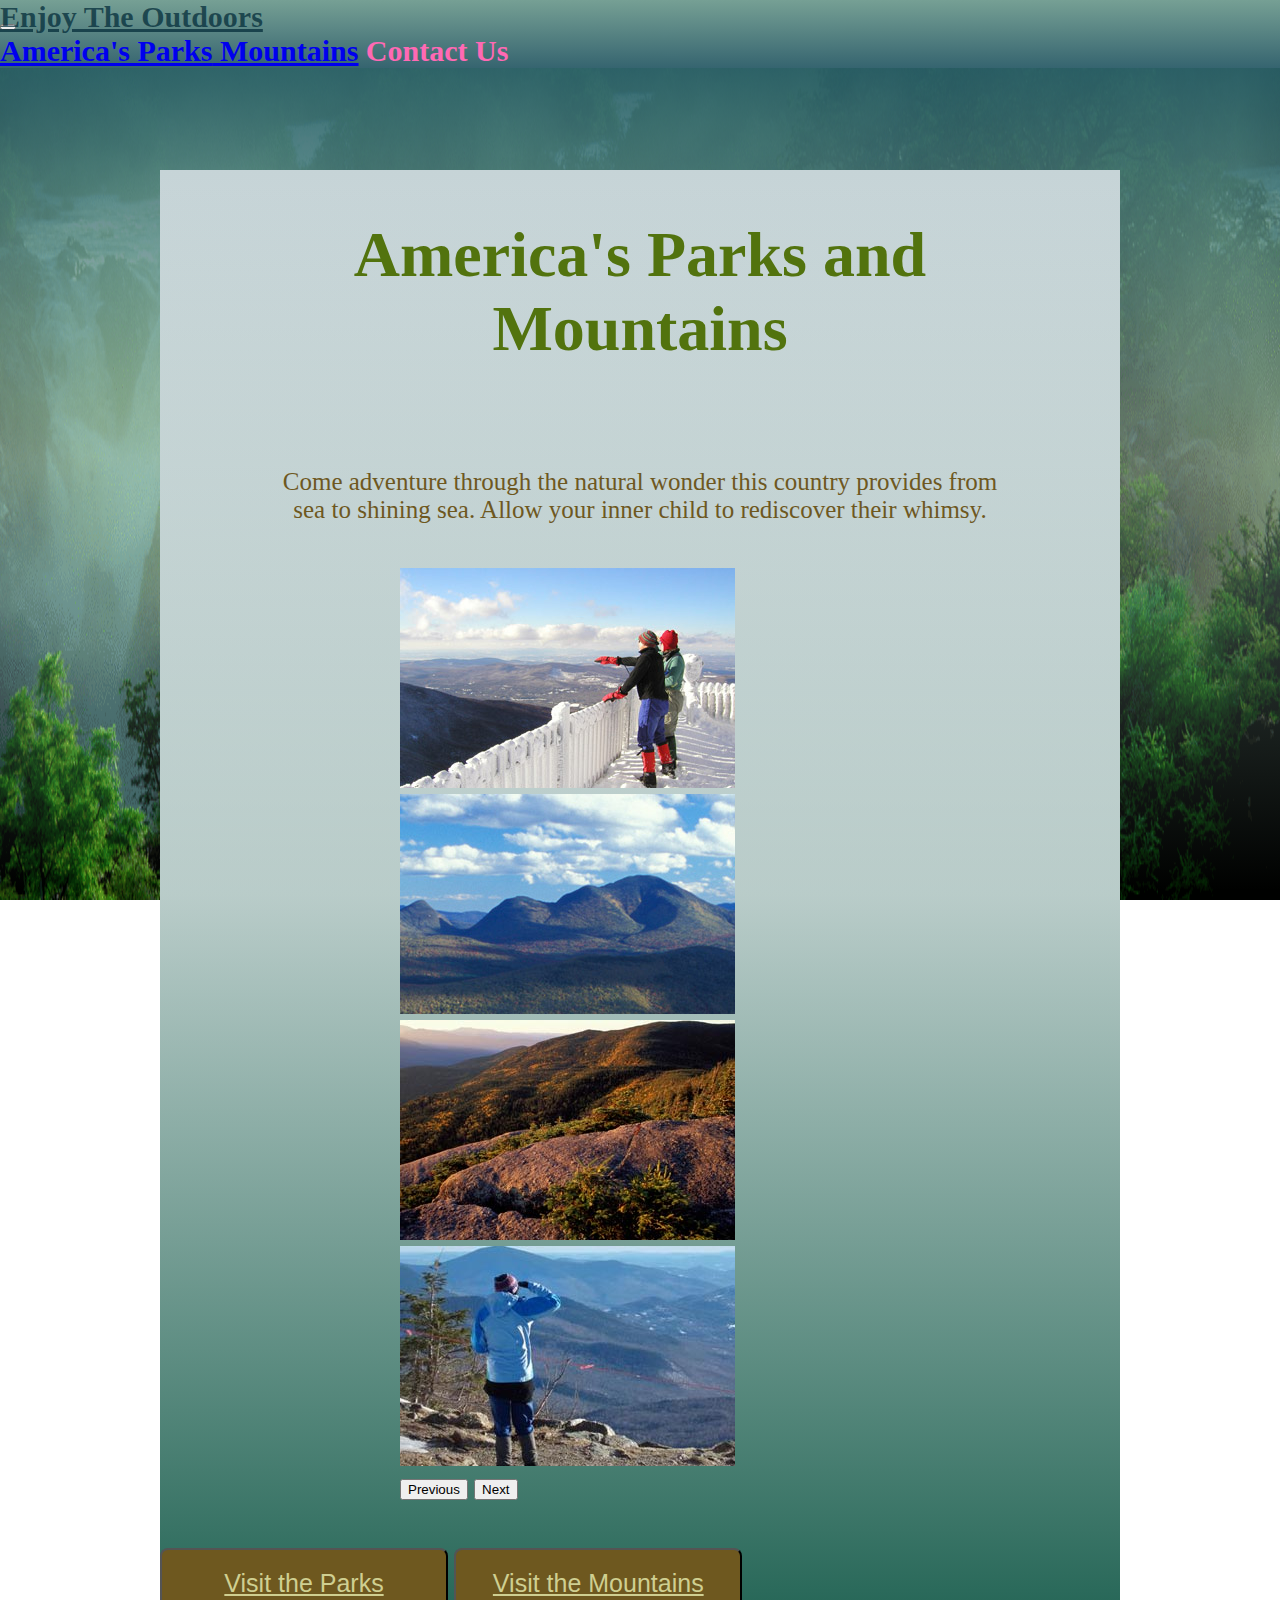
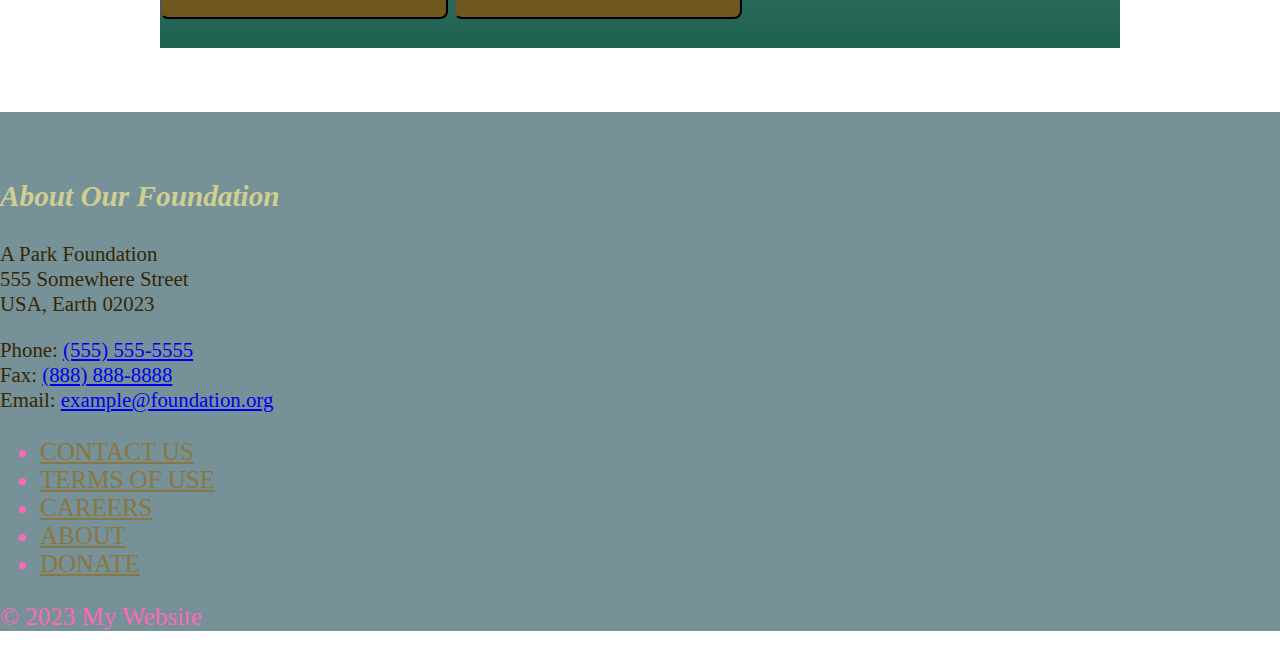
<file: index.html>
<!DOCTYPE html>
<html lang="en">

<head>
    <link href="https://cdn.jsdelivr.net/npm/bootstrap@5.3.0-alpha3/dist/css/bootstrap.min.css" rel="stylesheet"
        integrity="sha384-KK94CHFLLe+nY2dmCWGMq91rCGa5gtU4mk92HdvYe+M/SXH301p5ILy+dN9+nJOZ" crossorigin="anonymous">

    <meta charset="UTF-8">
    <meta name="viewport" content="width=device-width, initial-scale=1.0">
    <title>National Parks and Their Mountains - Enjoy the Outdoors</title>
        <!-- Add your external CSS links here.-->
        <link href="https://cdn.jsdelivr.net/npm/bootstrap@5.2.3/dist/css/bootstrap.min.css" rel="stylesheet"
        integrity="sha384-rbsA2VBKQhggwzxH7pPCaAqO46MgnOM80zW1RWuH61DGLwZJEdK2Kadq2F9CUG65" crossorigin="anonymous">
        <link rel="stylesheet" href="css/style.css">

    <style>
        body {
        background: linear-gradient(to top, rgba(242, 242, 242, 0) 1%, rgba(139.93, 171.94, 164.26, 0.48) 49%, #1e5661 100%),
        url(images/forestBG.gif) no-repeat;
        background-attachment: fixed; background-size: 100% 100%;
        font-size: 25px;
        font-family: Roboto;
        }
        main{
            min-height: 50vh;
          }
        footer{
        background-color: #224e579e;
        bottom: 0%;
        width: 100%;
        left: 0%;
        }
    </style>
</head>

<body>
    <header>
        <nav id="navigation" class="navbar navbar-expand-lg p-3 border-bottom border-dark" style="background: linear-gradient(180deg, #88af9fd3 0%, #285868 120%); font-weight: 700; font-size: 30px;">
            <div class="container-fluid">
              <a class="navbar-brand" href="index.html" style="position: absolute; color: #012a38b8; font-size: 30px;">Enjoy The Outdoors</a>
              <button class="navbar-toggler" type="button" data-bs-toggle="collapse" data-bs-target="#navbarNavAltMarkup" aria-controls="navbarNavAltMarkup" aria-expanded="false" aria-label="Toggle navigation">
                <span class="navbar-toggler-icon"></span>
              </button>
              <div class="navbar-collapse collapse justify-content-center p-2 mx-auto" id="navbarNavAltMarkup">
                <div class="navbar-nav">
                  <a class="nav-link" href="nationalpark.html"><u>America's Parks</u> </a> 
                  <a class="nav-link" href="mountains.html"><u>Mountains</u></a>
                  <a class="nav-link disabled">Contact Us</a>
                </div>
              </div>
            </div>
          </nav>
    </header>
    <main>

        <section style="margin-top: 8%; margin-bottom: 5%;">
            <div class="card d-flex p-4" style="width: 75%; background-image: linear-gradient(#c6d4d7, #FFFFFF); margin: auto;">
                <div class="card-body d-flex justify-content-center" style="width: 100%; background: linear-gradient(180deg, rgba(242, 242, 242, 0) 1%, rgba(139.93, 171.94, 164.26, 0.48) 49%, #1E6151 100%)">
                    
                    <div class="d-flex flex-column justify-content-center">
                        <!-- Title -->
                        <h2 style="padding: 5%; color: #52730E; font-size: 64px; text-align: center;">America's Parks and Mountains</h2>
                        <!-- Flavor text -->
                        <p style="width: 75%; text-align: center; color: #6E581F; margin-inline: auto; padding-bottom: 2%;">
                            Come adventure through the natural wonder this country provides from sea to shining sea.
                            Allow your inner child to rediscover their whimsy.
                        </p>

                        <!-- carousel -->
                        <div id="carouselScenePictures" class="carousel slide carousel-fade" style="width: 50%; margin: auto;">
                            <div class="carousel-inner" style="border-radius: 10%;">
                              <div class="carousel-item active">
                                <div class="card text-bg-dark" style="border: none;">
                                    <img src="images\Cannon-StoryImg_2.jpg" class="card-img-top d-block w-100" alt="...">
                                    <div class="card-img-overlay">
                                    </div>
                                </div>
                              </div>
                              <div class="carousel-item">
                                <div class="card text-bg-dark" style="border: none;">
                                    <img src="images\Carrigain-StoryImage_2.jpg" class="card-img-top d-block w-100" alt="...">
                                    <div class="card-img-overlay">
                                    </div>
                                </div>
                              </div>
                              <div class="carousel-item">
                                <div class="card text-bg-dark" style="border: none;">
                                    <img src="images/NKinsman-StoryImg_2.jpg" class="card-img-top d-block w-100" alt="...">
                                    <div class="card-img-overlay">
                                    </div>
                                </div>
                              </div>
                              <div class="carousel-item">
                                <div class="card text-bg-dark" style="border: none;">
                                    <img src="images\WildcatD-StoryImg.jpg" class="card-img-top d-block w-100" alt="...">
                                    <div class="card-img-overlay">
                                    </div>
                                </div>
                              </div>
                            </div>
                            <button class="carousel-control-prev" type="button" data-bs-target="#carouselScenePictures" data-bs-slide="prev">
                              <span class="carousel-control-prev-icon" aria-hidden="true"></span>
                              <span class="visually-hidden">Previous</span>
                            </button>
                            <button class="carousel-control-next" type="button" data-bs-target="#carouselScenePictures" data-bs-slide="next">
                              <span class="carousel-control-next-icon" aria-hidden="true"></span>
                              <span class="visually-hidden">Next</span>
                            </button>
                          </div>

                        <!-- buttons -->
                        <div class="btn-group gap-3" style="width: 100%; margin-top: 5%; justify-content: center; padding-bottom: 3%;">
                            <button style="width: 30%; padding: 2%; background: #6E581F; border-radius: 8px; font-size: 25px;">
                                <a href="nationalpark.html" style=" color: #CFCF91;">Visit the Parks</a>
                            </button>
                            <button style="width: 30%; padding: 2%; background: #6E581F; border-radius: 8px; font-size: 25px;">
                                <a href="mountains.html" style=" color: #CFCF91;">Visit the Mountains</a>                                
                            </button>
                        </div>
                    </div>
                </div>
            </div>
        </section>

        <section>
            
        </section>


    </main>
    <footer>
        <div class="row justify-content-center align-items-center" style="padding-top: 3%;">
          <div class="col-3">
              <h3 class="py-2" style="color: #CFCF91;"><em>About Our Foundation</em></h3>
              <small style="color: #362703;">
                  <p>
                  A Park Foundation
                  <br>
                  555 Somewhere Street
                  <br>
                  USA, Earth 02023
                  </p>
                  
                  <p>
                  Phone: <a href="tel:(555) 555-5555">(555) 555-5555</a> 
                  <br>
                  Fax: <a href="tel:(888) 888-8888">(888) 888-8888</a>    
                  <br>                             
                  Email: <a href="mailto:example@foundation.org">example@foundation.org</a>
                  </p>
              </small>
          </div>
    
          <div class="col-3 text-center">
              <small">
                  <ul class="nav flex-column">
                      <li class="nav-item mb-2"><a href="#" style="color: #8A763F;" class="nav-link p-0">CONTACT US</a></li>
                      <li class="nav-item mb-2"><a href="#" style="color: #8A763F;" class="nav-link p-0">TERMS OF USE</a></li>
                      <li class="nav-item mb-2"><a href="#" style="color: #8A763F;" class="nav-link p-0">CAREERS</a></li>
                      <li class="nav-item mb-2"><a href="#" style="color: #8A763F;" class="nav-link p-0">ABOUT</a></li>
                      <li class="nav-item mb-2"><a href="#" style="color: #8A763F;" class="nav-link p-0">DONATE</a></li>
                  </ul>
              </small>
          </div>
          
        <div class="d-flex flex-column flex-sm-row justify-content-end px-4 my-4">
          <p class="text-muted">&copy; 2023 My Website</p>
        </div>
          
      </footer>

    <script src="scripts/locationData.js"></script>
    <script src="scripts/parkTypeData.js"></script>
    <script src="scripts/nationalParkData.js"></script>
    <script src="scripts/mountainData.js"></script>
    <script src="scripts/mountains.js"></script>
    <script src="scripts/index.js"></script>
    <script src="https://cdn.jsdelivr.net/npm/bootstrap@5.3.0-alpha3/dist/js/bootstrap.bundle.min.js"
        integrity="sha384-ENjdO4Dr2bkBIFxQpeoTz1HIcje39Wm4jDKdf19U8gI4ddQ3GYNS7NTKfAdVQSZe" crossorigin="anonymous">
    </script>

</body>

</html>
</file>
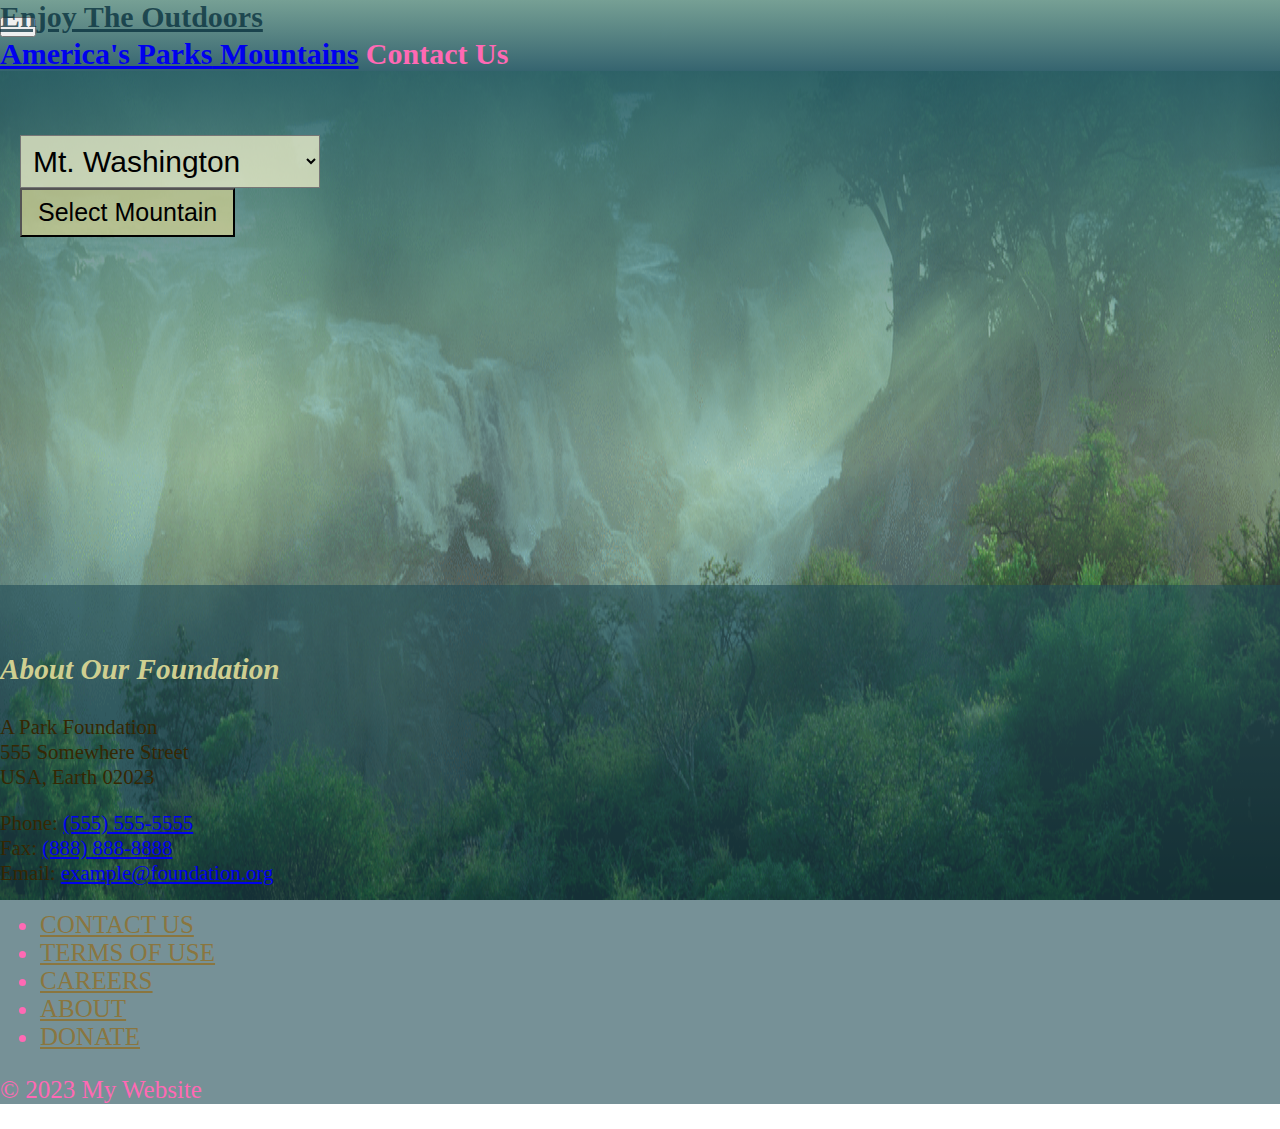
<file: mountains.html>
<!DOCTYPE html>
<html lang="en">

<head>
    <link href="https://cdn.jsdelivr.net/npm/bootstrap@5.3.0-alpha3/dist/css/bootstrap.min.css" rel="stylesheet"
        integrity="sha384-KK94CHFLLe+nY2dmCWGMq91rCGa5gtU4mk92HdvYe+M/SXH301p5ILy+dN9+nJOZ" crossorigin="anonymous">

    <meta charset="UTF-8">
    <meta name="viewport" content="width=device-width, initial-scale=1.0">
    <title>National Parks and Their Mountains - Enjoy the Outdoors</title>
        <!-- Add your external CSS links here.-->
        <link href="https://cdn.jsdelivr.net/npm/bootstrap@5.2.3/dist/css/bootstrap.min.css" rel="stylesheet"
        integrity="sha384-rbsA2VBKQhggwzxH7pPCaAqO46MgnOM80zW1RWuH61DGLwZJEdK2Kadq2F9CUG65" crossorigin="anonymous">
        <link rel="stylesheet" href="css/style.css">

        <style>
          body {
          background: linear-gradient(to top, rgba(242, 242, 242, 0) 1%, rgba(139.93, 171.94, 164.26, 0.48) 49%, #1e5661 100%),
          url(images/forestBG.gif) no-repeat;
          background-attachment: fixed; background-size: 100% 100%;
          font-size: 25px;
          font-family: Roboto;
          }
          main{
            min-height: 50vh;
          }
          footer{
          background-color: #224e579e;
          bottom: 0%;
          width: 100%;
          left: 0%;
          }
          h2{
            font-size: 50px;
          }
          h4 {
            font-size: 25px;
          }
          label {
            display: block;
            margin-bottom: 8px;
          }
          select {
            width: 200px;
            padding: 8px;
            font-size: 16px;
          }
          button {
            padding: 8px 16px;
            font-size: 16px;
            cursor: pointer;
          }
      </style>
  </head>
  
  <body>
      <header>
          <nav class="navbar navbar-expand-lg p-3 border-bottom border-dark" style="background: linear-gradient(180deg, #88af9fd3 0%, #285868 120%); font-weight: 700; font-size: 30px;">
              <div class="container-fluid">
                <a class="navbar-brand" href="index.html" style="position: absolute; color: #012a38b8; font-size: 30px;">Enjoy The Outdoors</a>
                <button class="navbar-toggler" type="button" data-bs-toggle="collapse" data-bs-target="#navbarNavAltMarkup" aria-controls="navbarNavAltMarkup" aria-expanded="false" aria-label="Toggle navigation">
                  <span class="navbar-toggler-icon"></span>
                </button>
                <div class="navbar-collapse collapse justify-content-center p-2 mx-auto" id="navbarNavAltMarkup">
                  <div class="navbar-nav">
                    <a class="nav-link" href="nationalpark.html"><u>America's Parks</u> </a> 
                    <a class="nav-link" href="mountains.html"><u>Mountains</u></a>
                    <a class="nav-link disabled">Contact Us</a>
                  </div>
                </div>
              </div>
            </nav>
      </header>

    <main>
      <div class="container-fluid d-flex justify-content-center" style="margin-top: 5%; width: 100%;">
        <div style="padding-inline: 20px;">
          <!-- dropdown menu for mountain selection -->
          <select id="mountains"style="font-size: 30px; background-color: #f1f1ccbe; min-width: 300px;"></select> 
        </div>
        <div style="padding-inline: 20px;">
        <!-- button for JS execution -->
        <button type="button" id="mountainButton" style="font-size: 25px; background-color: #cfcf91be;">Select Mountain</button>
        </div>
      </div>

      <!-- Output for park information -->
      <div class="container-fluid">
        <div style="margin-inline: auto; margin-bottom: 3%; padding-top: 2%;">
            <div class="d-flex justify-content-center align-items-center" id="mountainOutput"></div>
        </div>
      </div>

    </main>
  
    <footer>
      <div class="row justify-content-center align-items-center" style="padding-top: 3%;">
        <div class="col-3">
            <h3 class="py-2" style="color: #CFCF91;"><em>About Our Foundation</em></h3>
            <small style="color: #362703;">
                <p>
                A Park Foundation
                <br>
                555 Somewhere Street
                <br>
                USA, Earth 02023
                </p>
                
                <p>
                Phone: <a href="tel:(555) 555-5555">(555) 555-5555</a> 
                <br>
                Fax: <a href="tel:(888) 888-8888">(888) 888-8888</a>    
                <br>                             
                Email: <a href="mailto:example@foundation.org">example@foundation.org</a>
                </p>
            </small>
        </div>
  
        <div class="col-3 text-center">
            <small">
                <ul class="nav flex-column">
                    <li class="nav-item mb-2"><a href="#" style="color: #8A763F;" class="nav-link p-0">CONTACT US</a></li>
                    <li class="nav-item mb-2"><a href="#" style="color: #8A763F;" class="nav-link p-0">TERMS OF USE</a></li>
                    <li class="nav-item mb-2"><a href="#" style="color: #8A763F;" class="nav-link p-0">CAREERS</a></li>
                    <li class="nav-item mb-2"><a href="#" style="color: #8A763F;" class="nav-link p-0">ABOUT</a></li>
                    <li class="nav-item mb-2"><a href="#" style="color: #8A763F;" class="nav-link p-0">DONATE</a></li>
                </ul>
            </small>
        </div>
        
      <div class="d-flex flex-column flex-sm-row justify-content-end px-4 my-4">
        <p class="text-muted">&copy; 2023 My Website</p>
      </div>
        
    </footer>
      
    <script src="scripts/locationData.js"></script>
    <script src="scripts/parkTypeData.js"></script>
    <script src="scripts/nationalParkData.js"></script>
    <script src="scripts/mountainData.js"></script>
    <script src="scripts/mountains.js"></script>
    <script src="scripts/index.js"></script>
    <script src="https://cdn.jsdelivr.net/npm/bootstrap@5.3.0-alpha3/dist/js/bootstrap.bundle.min.js"
        integrity="sha384-ENjdO4Dr2bkBIFxQpeoTz1HIcje39Wm4jDKdf19U8gI4ddQ3GYNS7NTKfAdVQSZe" crossorigin="anonymous">
    </script>
  </body>

</html>
</file>
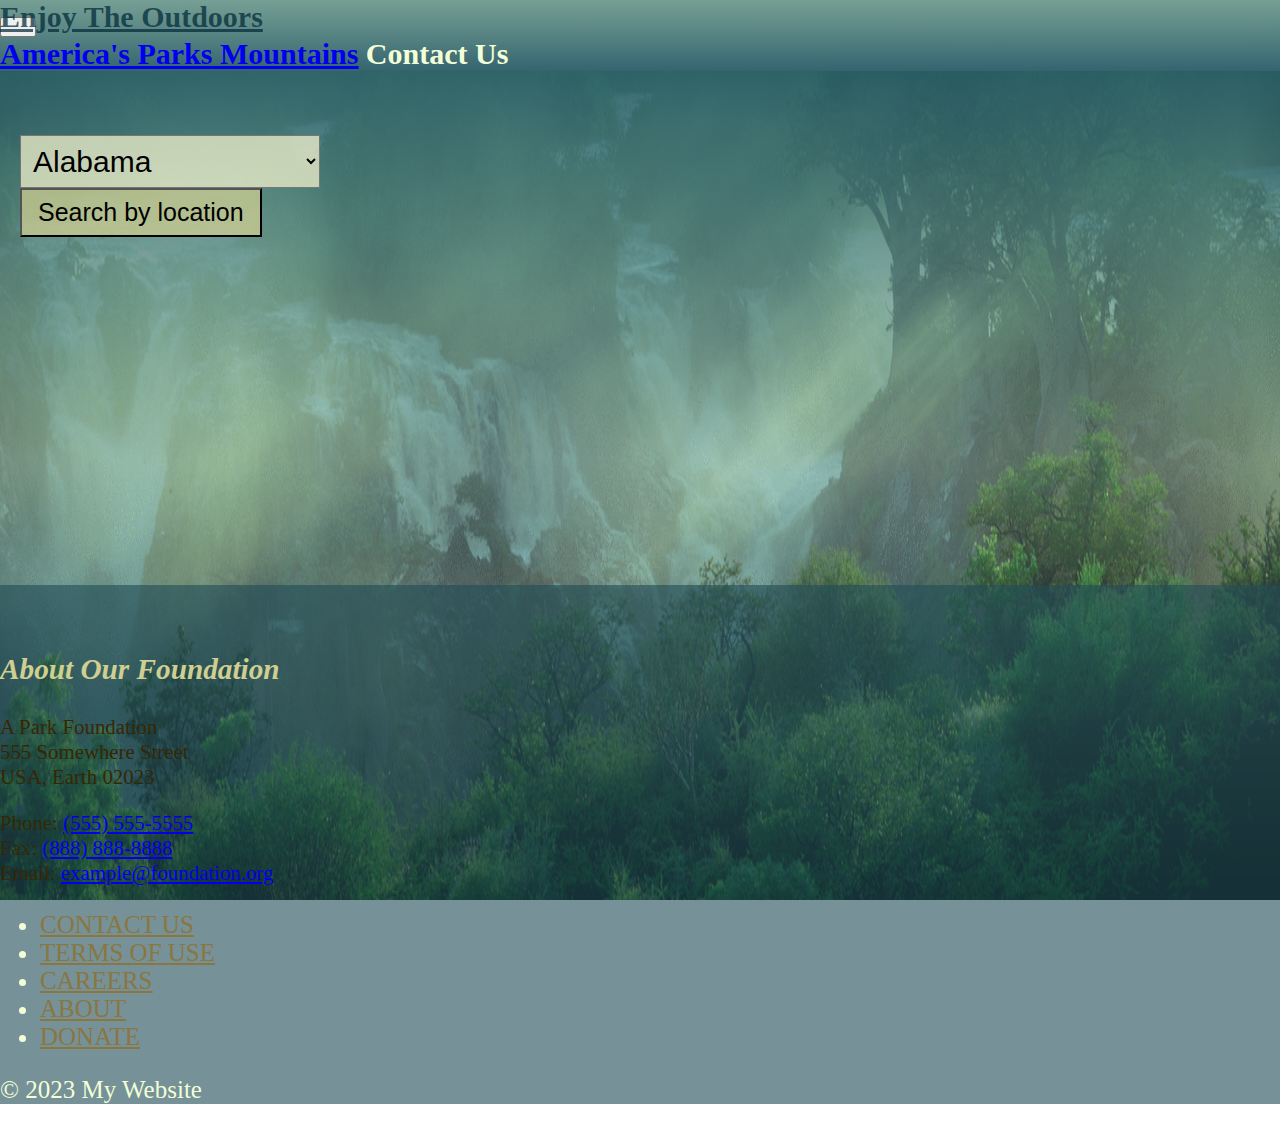
<file: nationalpark.html>
<!DOCTYPE html>
<html lang="en">

<head>
    <link href="https://cdn.jsdelivr.net/npm/bootstrap@5.3.0-alpha3/dist/css/bootstrap.min.css" rel="stylesheet"
        integrity="sha384-KK94CHFLLe+nY2dmCWGMq91rCGa5gtU4mk92HdvYe+M/SXH301p5ILy+dN9+nJOZ" crossorigin="anonymous">

    <meta charset="UTF-8">
    <meta name="viewport" content="width=device-width, initial-scale=1.0">
    <title>National Parks and Their Mountains - Enjoy the Outdoors</title>
        <!-- Add your external CSS links here.-->
        <link href="https://cdn.jsdelivr.net/npm/bootstrap@5.2.3/dist/css/bootstrap.min.css" rel="stylesheet"
        integrity="sha384-rbsA2VBKQhggwzxH7pPCaAqO46MgnOM80zW1RWuH61DGLwZJEdK2Kadq2F9CUG65" crossorigin="anonymous">
        <link rel="stylesheet" href="css/style.css">

        <style>
          body {
            background: linear-gradient(to top, rgba(242, 242, 242, 0) 1%, rgba(139.93, 171.94, 164.26, 0.48) 49%, #1e5661 100%),
            url(images/forestBG.gif) no-repeat;
            background-attachment: fixed; background-size: 100% 100%;
            font-size: 35px;
            font-family: Roboto;
            color: #f2ffd7;
          }
          main{
            min-height: 50vh;
          }
          footer{
          background-color: #224e579e;
          bottom: 0%;
          width: 100%;
          left: 0%;
          }
          label {
            display: block;
            margin-bottom: 8px;
          }
          select {
            width: 200px;
            padding: 8px;
            font-size: 16px;
          }
          button {
            padding: 8px 16px;
            font-size: 16px;
            cursor: pointer;
          }
          #parkTypeButton {
            display: none;
          }
          #parkType {
            display: none;
          }
          .card {
            background-color: #CFCF91;
            color: #362703;
          }
    </style>
</head>

<body>
    <header>
        <nav class="navbar navbar-expand-lg p-3 border-bottom border-dark" style="background: linear-gradient(180deg, #88af9fd3 0%, #285868 120%); font-weight: 700; font-size: 30px;">
            <div class="container-fluid">
              <a class="navbar-brand" href="index.html" style="position: absolute; color: #012a38b8; font-size: 30px;">Enjoy The Outdoors</a>
              <button class="navbar-toggler" type="button" data-bs-toggle="collapse" data-bs-target="#navbarNavAltMarkup" aria-controls="navbarNavAltMarkup" aria-expanded="false" aria-label="Toggle navigation">
                <span class="navbar-toggler-icon"></span>
              </button>
              <div class="navbar-collapse collapse justify-content-center p-2 mx-auto" id="navbarNavAltMarkup">
                <div class="navbar-nav">
                  <a class="nav-link" href="nationalpark.html"><u>America's Parks</u> </a> 
                  <a class="nav-link" href="mountains.html"><u>Mountains</u></a>
                  <a class="nav-link disabled">Contact Us</a>
                </div>
              </div>
            </div>
          </nav>
    </header>

    <main> 
        <div class="container-fluid d-flex justify-content-center" style="margin-top: 5%; width: 100%;">
          <div style="padding-inline: 20px;">
            <!-- dropdown menu for state selection -->
            <select id="states" style="font-size: 30px; background-color: #f1f1ccbe; min-width: 300px;"></select>
                
            <!-- dropdown menu for sorting by type of park -->
            <select id="parkType" style="font-size: 30px; background-color: #f1f1ccbe; min-width: 300px;"></select>
          </div>
          <div style="padding-inline: 20px;">
            <!-- button for JS execution -->
            <button type="button" id="LocationButton" style="font-size: 25px; background-color: #cfcf91be;" onclick="displayLocationInfo()">Search by location</button>
            <button type="button" id="parkTypeButton" style="font-size: 25px; background-color: #cfcf91be;">Search by Type</button>
          </div>
        </div>

        <!-- Output for park information -->
        <div class="container-fluid">
          <div class="row row-cols-auto" style="margin-inline: auto; margin-bottom: 3%; padding-top: 2%;">
            <div class="col">
              <div class="d-flex flex-wrap justify-content-end align-items-center" id="myParks"></div>
            </div>
          </div>
        </div>
    </main>
  
    <footer>
    <div class="row justify-content-center align-items-center" style="padding-top: 3%; font-size: 25px;">
      <div class="col-3">
          <h3 class="py-2" style="color: #CFCF91;"><em>About Our Foundation</em></h3>
          <small style="color: #362703;">
              <p>
              A Park Foundation
              <br>
              555 Somewhere Street
              <br>
              USA, Earth 02023
              </p>
              
              <p>
              Phone: <a href="tel:(555) 555-5555">(555) 555-5555</a> 
              <br>
              Fax: <a href="tel:(888) 888-8888">(888) 888-8888</a>    
              <br>                             
              Email: <a href="mailto:example@foundation.org">example@foundation.org</a>
              </p>
          </small>
      </div>

      <div class="col-3 text-center">
          <small">
              <ul class="nav flex-column">
                  <li class="nav-item mb-2"><a href="#" style="color: #8A763F;" class="nav-link p-0">CONTACT US</a></li>
                  <li class="nav-item mb-2"><a href="#" style="color: #8A763F;" class="nav-link p-0">TERMS OF USE</a></li>
                  <li class="nav-item mb-2"><a href="#" style="color: #8A763F;" class="nav-link p-0">CAREERS</a></li>
                  <li class="nav-item mb-2"><a href="#" style="color: #8A763F;" class="nav-link p-0">ABOUT</a></li>
                  <li class="nav-item mb-2"><a href="#" style="color: #8A763F;" class="nav-link p-0">DONATE</a></li>
              </ul>
          </small>
      </div>
      
    <div class="d-flex flex-column flex-sm-row justify-content-end px-4 my-4">
      <p class="text-muted">&copy; 2023 My Website</p>
    </div>
      
  </footer>
  <script src="scripts/locationData.js"></script>
  <script src="scripts/parkTypeData.js"></script>
  <script src="scripts/nationalParkData.js"></script>
  <script src="scripts/mountainData.js"></script>
  <script src="scripts/mountains.js"></script>
  <script src="scripts/index.js"></script>
  <script src="https://cdn.jsdelivr.net/npm/bootstrap@5.3.0-alpha3/dist/js/bootstrap.bundle.min.js"
      integrity="sha384-ENjdO4Dr2bkBIFxQpeoTz1HIcje39Wm4jDKdf19U8gI4ddQ3GYNS7NTKfAdVQSZe" crossorigin="anonymous">
  </script>

</body>

</html>
</file>
<file: css/style.css>
:root {
    color: hotpink;
    }
    
    body {
        margin: 0px;
        padding: 0px;
    }
</file>
